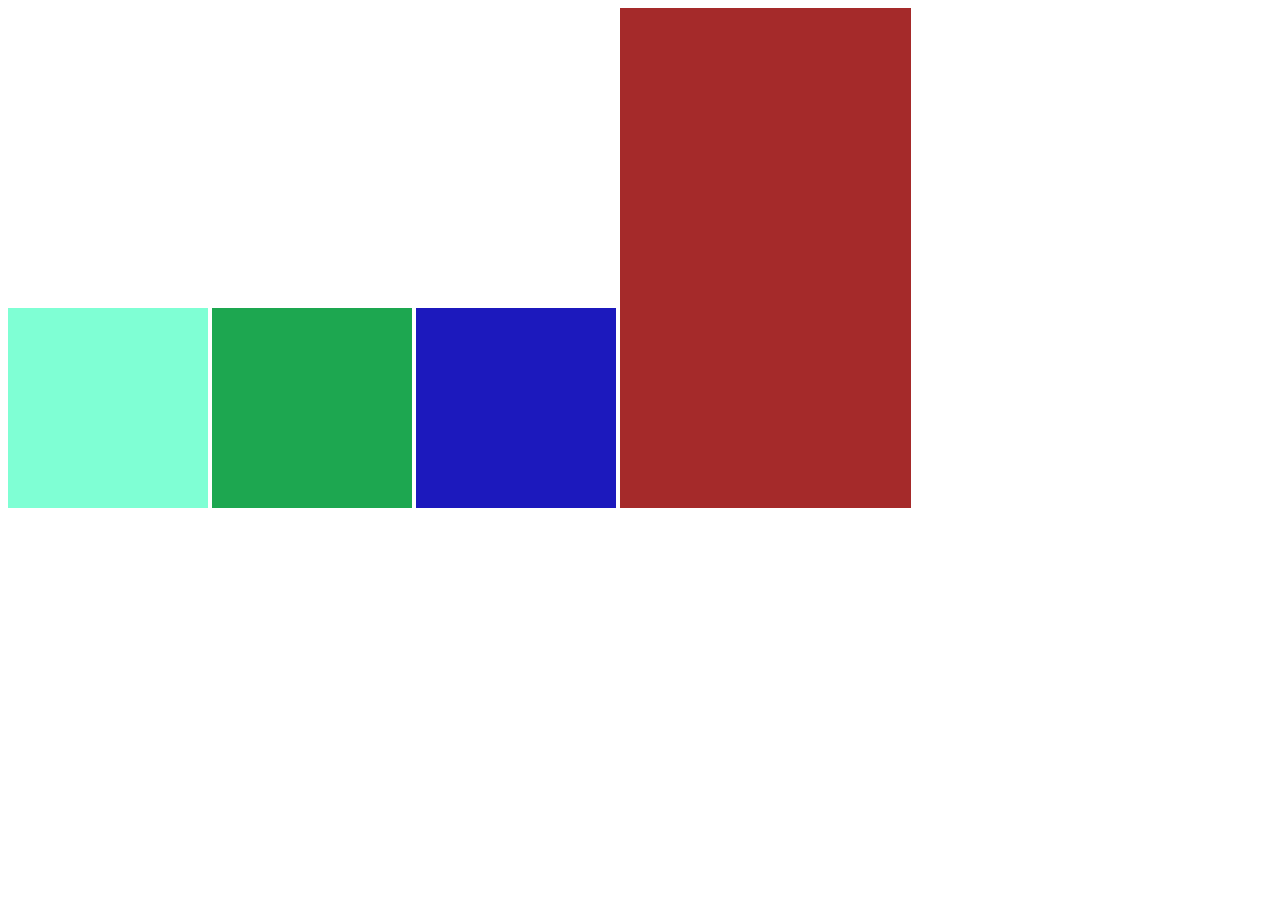
<file: index.html>
<!DOCTYPE html>
<html lang="en">

<head>
    <title>Unidades de Medidas</title>
    <meta charset="UTF-8">
    <meta name="viewport" content="width=device-width, initial-scale=1">
    <link href="index.css" rel="stylesheet">
</head>
<!-- Comentario nuevo -->
<!-- Comentari de prueba GIT-CSS -->

<body>
    <div class="size-fijo"></div>
    <div class="size-fijo2"></div>
    <div class="size-fijo3"></div>
    <div class="size-responsivo4"></div>
    <div class="size-responsivo5"></div>
</body>

</html>
</file>
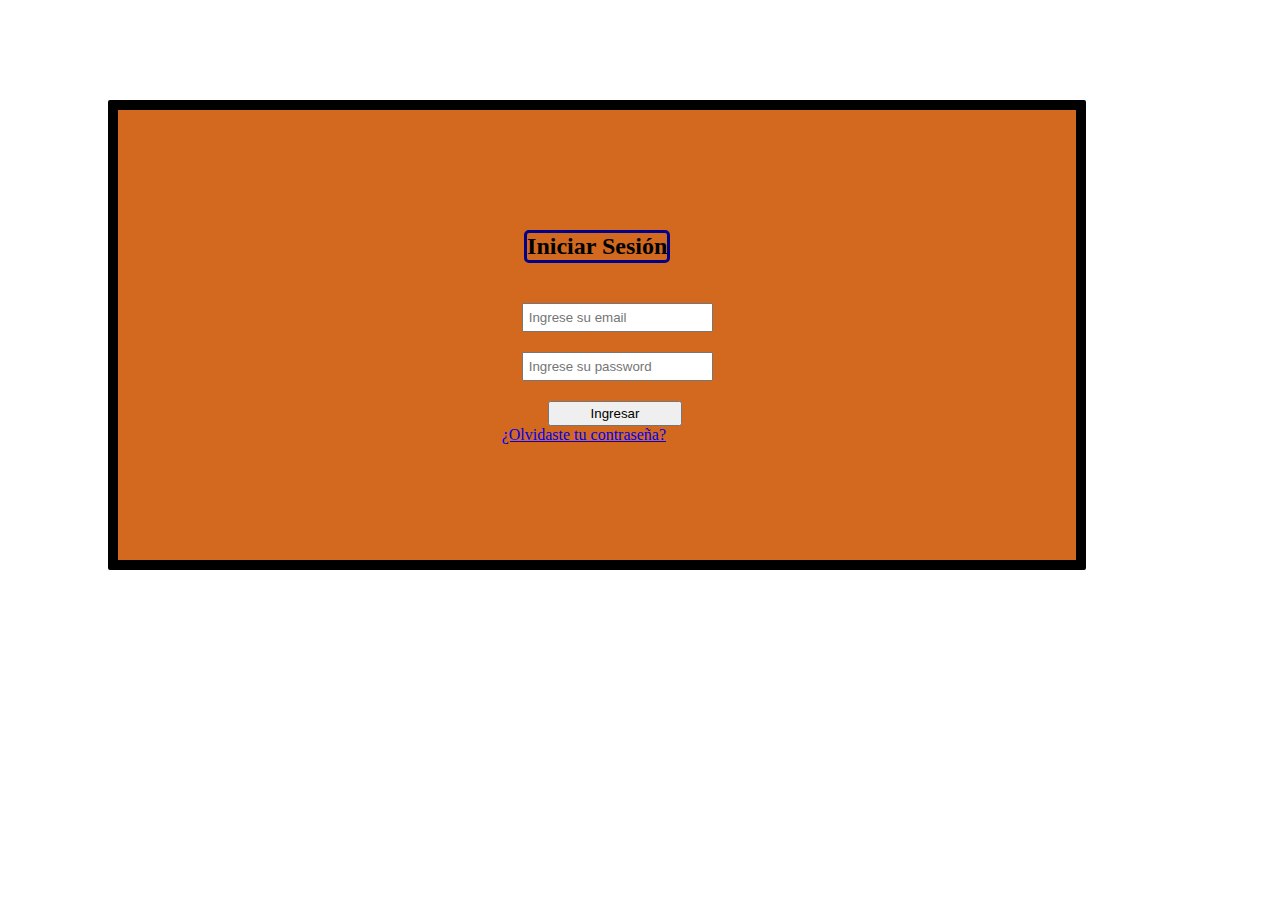
<file: Tarea Login2/index.html>
<!DOCTYPE html>
<html lang="en">

<head>
    <meta charset="UTF-8">
    <meta http-equiv="X-UA-Compatible" content="IE=edge">
    <meta name="viewport" content="width=device-width, initial-scale=1.0">
    <link rel="stylesheet" href="index.css">
    <title>Document</title>
</head>

<body>
    <div class="contenedor">


        <h2 class="titulo">Iniciar Sesión</h2>

        <div class="contenedor.formulario">
            <form action="login">

                <ul class="ulista">
                    <li>
                        <label for="email"></label>
                        <input type="email" name="email" placeholder="Ingrese su email" id="email" class="input1">
                    </li>

                    <li>
                        <label for="password"> </label>
                        <input type="password" name="password" placeholder="Ingrese su password" id="pas" class="input2">
                    </li>

                    <li>
                        <input type="button" value="Ingresar" id="ing" class="input3">
                    </li>

                    <li>
                        <a href="#">¿Olvidaste tu contraseña?</a>
                    </li>
                </ul>

            </form>
        </div>

    </div>








</body>

</html>
</file>
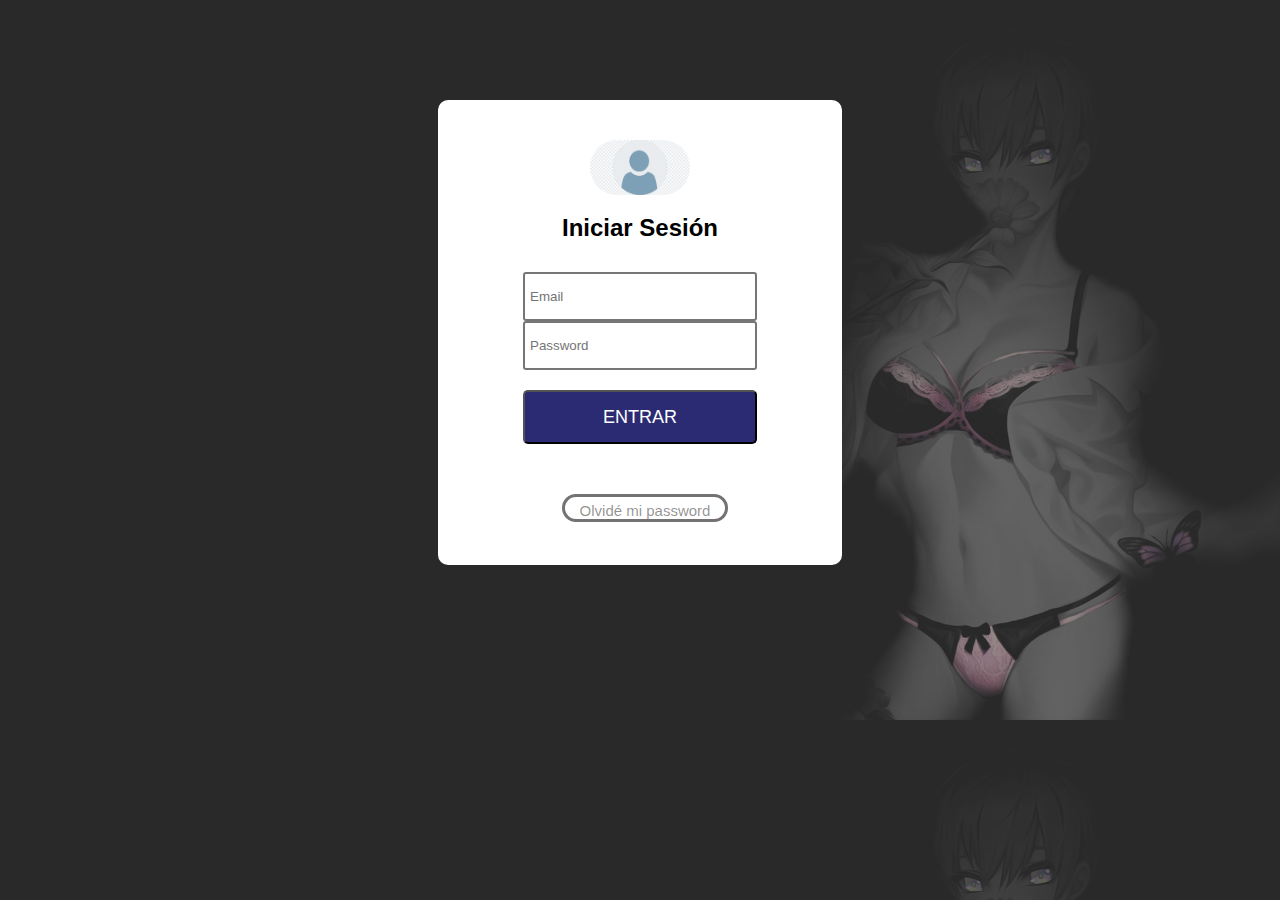
<file: Tarea Login3/index.html>
<!DOCTYPE html>
<html lang="en">

<head>
    <meta charset="UTF-8">
    <meta http-equiv="X-UA-Compatible" content="IE=edge">
    <meta name="viewport" content="width=, initial-scale=1.0">
    <link rel="stylesheet" href="index.css">
    <title>Document</title>
</head>

<body>
    <div class="container-flexible">

        <div class="div-formulario">
            <img src="user_login.png" alt="User">
            <h2>Iniciar Sesión</h2>

            <form action="Login"></form>

            <input type="email" name="email" class="email" placeholder="Email">

            <input type="password" name="password" class="password" placeholder="Password">

            <input type="button" class="btn" value="ENTRAR">

            <a href="#">Olvidé mi password</a>
        </div>
    </div>
</body>

</html>
</file>
<file: index.css>
.size-fijo {
    width: 200px;
    height: 200px;
    background-color: aquamarine;
    display: inline-block;
}

.size-fijo2 {
    width: 200px;
    height: 200px;
    background-color: rgb(29, 167, 80);
    display: inline-block;
}

.size-fijo3 {
    width: 200px;
    height: 200px;
    background-color: rgb(28, 25, 189);
    display: inline-block;
}

.size-responsivo4 {
    display: inline-block;
    background-color: brown;
    width: 23%;
    height: 500px;
    padding: 20px;
    box-sizing: border-box;
}
</file>
<file: Tarea Login2/index.css>
.contenedor {
        width: 60%;
        display: flex;
        align-items: center;
        flex-direction: column;
        margin: 100px;
        padding: 100px;
        border: 10px;
        border-style: solid;
        border-radius: 2px;
        background-color: chocolate;
    }
    
    .input1 {
        display: flex;
        margin: 1.5em;
        padding: 5px;
    }
    
    .input2 {
        display: flex;
        margin: 1.5em;
        padding: 5px;
    }
    
    .input3 {
        display: flex;
        width: 10em;
        margin-top: 1.5em;
        margin-left: 3.5em;
        padding: 3px;
    }
    
    .ulista {
        list-style-type: none;
    }
    
    .titulo {
        border-radius: 5px;
        border-style: solid;
        border-color: darkblue;
    }
</file>
<file: Tarea Login3/index.css>
body {
    margin: 0;
    padding: 0;
    font-family: sans-serif;
    background: url(waifu-naked.png);
    background-size: cover;
}

img {
    width: 100px;
    margin-top: 30px;
    border-radius: 150px;
}

.email {
    margin-top: 10px;
    padding: 5px;
    width: 220px;
    height: 35px;
    border-style: double;
    border-radius: 3px;
}

.password {
    padding: 5px;
    width: 220px;
    height: 35px;
    border-style: double;
    border-radius: 3px;
}

.btn {
    box-sizing: content-box;
    font-family: Impact, Haettenschweiler, 'Arial Narrow Bold', sans-serif;
    font-size: 18px;
    color: white;
    box-sizing: content-box;
    margin-top: 20px;
    padding: 5px;
    width: 220px;
    height: 40px;
    border-radius: 5px;
    background-color: rgb(43, 43, 116);
}

.btn:hover {
    background: rgb(0, 110, 255);
    color: rgb(248, 248, 248) !important;
    cursor: pointer;
}

.container-flexible {
    width: 100%;
    display: flex;
    justify-content: center;
    align-items: center;
}

.div-formulario {
    display: flex;
    flex-direction: column;
    align-items: center;
    width: 30%;
    height: 450px;
    box-sizing: content-box;
    padding: 10px 10px 5px;
    border-radius: 10px;
    margin-top: 100px;
    background-color: white;
}

a {
    margin: 50px 0 10px 10px;
    text-align: center;
    font-family: Arial, Helvetica, sans-serif;
    font-size: 15px;
    color: rgba(22, 17, 17, 0.473);
    border-color: rgb(116, 114, 114);
    text-decoration: none;
    padding: 5px;
    width: 150px;
    height: 12px;
    border-style: solid;
    border-radius: 20px;
}

a:hover {
    background: rgb(0, 110, 255);
    color: rgb(248, 248, 248) !important;
}
</file>
